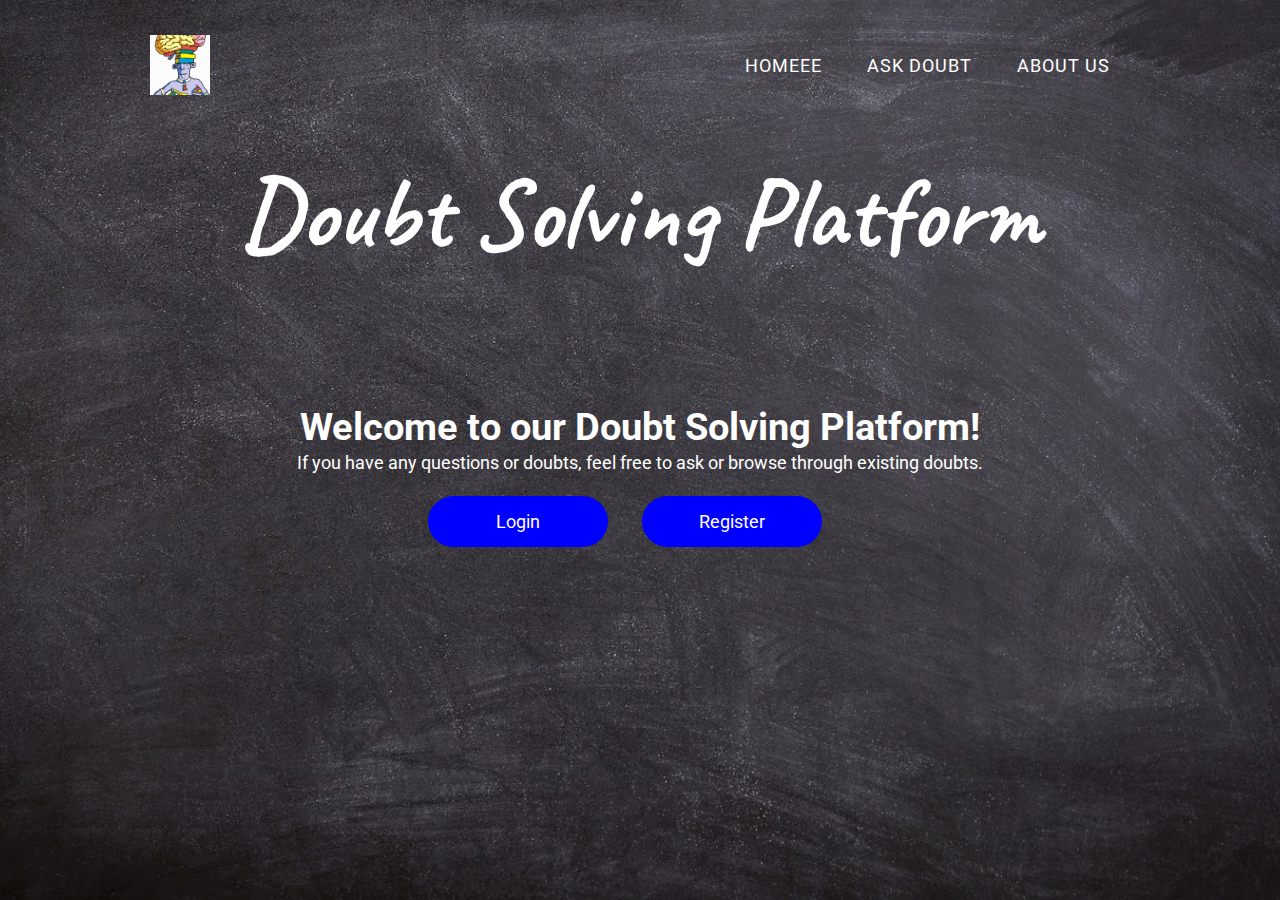
<file: new doubt solving/index.html>
<!DOCTYPE html>
<html lang="en">
<head>
    <meta charset="UTF-8">
    <meta name="viewport" content="width=device-width, initial-scale=1.0">
    <title>Doubt Solving </title>
    <link rel="stylesheet" href="styles.css">

    <link href="https://fonts.googleapis.com/css2?family=Roboto:wght@700&display=swap" rel="stylesheet">

</head>
<body>
    
    <div class="container">
        <div class="navbar">
            <img src="images/icon-fav.jpg" alt="logo" class="logo">
            <nav>
                <ul>
                    <li><a href="#">HOMEEE</a></li>
                    <li><a href="askdoubt.html">ASK DOUBT</a></li>
                    <li><a href="#">ABOUT US</a></li>
                </ul>
            </nav>
        </div>
        <div class="heading">
            <h1>Doubt Solving Platform</h1>
        </div>
        
        <div class="row">
            <div class="col">
                
                <h3>Welcome to our Doubt Solving Platform!</h3>
                <p>If you have any questions or doubts, feel free to ask or browse through existing doubts.</p>
                <button>Login</button>
                <button>Register</button>
            </div>
            <!-- <div class="col">
               
            </div> -->
        </div>

    </div>
</body>
</html>
</file>
<file: new doubt solving/styles.css>
@import url('https://fonts.googleapis.com/css2?family=Caveat:wght@700&display=swap');
*{
    margin: 0;
    padding: 0;
    font-family: 'Roboto', sans-serif;
}
.container{
    width: 100vw;
    height: 100vh;
    background-image: url(images/black-1072366_1280.jpg);
    background-position: center;
    background-size: cover; 
    padding-left: 5%;
    padding-right: 5%;
    box-sizing: border-box;
}

/* .navbar{
    height: 12%;
    display: flex;
    align-items: center ;
} */
/* .navbar {
    background-color: #333;
    height: 60px; 
    display: flex;
    align-items: center;
    justify-content: space-between; 
    padding: 0 5%;
} */
.navbar{
    width: 85%;
    margin: auto;
    padding: 35px 0;
    display: flex;
    align-items: center;
    justify-content: space-between;
    letter-spacing: 1px;
}



.logo {
    width: 60px; /* Increase the logo size */
    height: auto; /* Maintain aspect ratio */
    cursor: pointer;
}
nav{
    flex: 1;
    text-align: right;
}
/* nav ul li{
    list-style: none;
    display: inline-block;
    margin-left: 60px;
}
nav ul li a{
    text-decoration: none;
    color: #fff;
    font-size: 20px;
} */
nav ul li {
    list-style: none;
    display: inline-block;
    margin: 0 20px;
    position: relative;
}

nav ul li a {
    text-decoration: none;
    color: #fff;
    font-size: 18px; /* Reduce font size for better readability */
    
}
.navbar ul li::after{
    content: '';
    height: 3px;
    width: 0;
    background: #fff;
    position: absolute;
    left: 0;
    bottom: -8px;
    transition: 0.5s;
}
.navbar ul li:hover::after{
    width: 100%;
}



/* .heading{
    text-align: center;
}

h1{
    color: #fff;
    font-size: 80px;
} */
.heading {
    text-align: center;
    margin-top: 20px; /* Add spacing between the navbar and heading */
}

h1 {
    color: #fff;
    font-size: 100px; /* Reduce the font size for better alignment */
    margin-bottom: 20px; /* Add spacing below the heading */
    font-family: 'Caveat', cursive;
}


/* .row{
    display: flex;
    height: 50%;
    align-items: center;
}


h3{
    color: #fff;
    font-size: 40px;
}
p{
    color: #fff;
    font-size: 18px;
    line-height: 1;
} */
.row {
    display: flex;
    height: 40%; /* Reduce the row height */
    align-items: center;
    justify-content: center; /* Center content horizontally */
}

.col {
    text-align: center;
}

/* Adjust font size for h3 and p for better readability */
h3 {
    color: #fff;
    font-size: 38px;
}

p {
    color: #fff;
    font-size: 18px;
    line-height: 1.5;
}

/* button{
    width: 180px;
    color: #000;
    font-size: 12px;
    padding: 12px 0;
    background: #fff;
    border: 0;
    border-radius: 20px;
    outline: none;
    margin-top: 20px;
} */
button {
    width: 180px; /* Increase button width */
    font-size: 18px; /* Increase font size */
    padding: 15px 20px; /* Increase padding for better button size */
    background: #00f; /* Change button background color */
    color: #fff;
    margin-top: 20px;
    border: none;
    border-radius: 30px; /* Increase border-radius for rounded buttons */
    cursor: pointer;
    transition: background-color 0.3s, transform 0.2s; /* Add smooth background color and transform transitions */
    margin-right: 30px;
}

button:hover {
    background-color: #007bff; /* Change background color on hover */
    transform: scale(1.05); /* Add a slight scale effect on hover */
}
</file>
